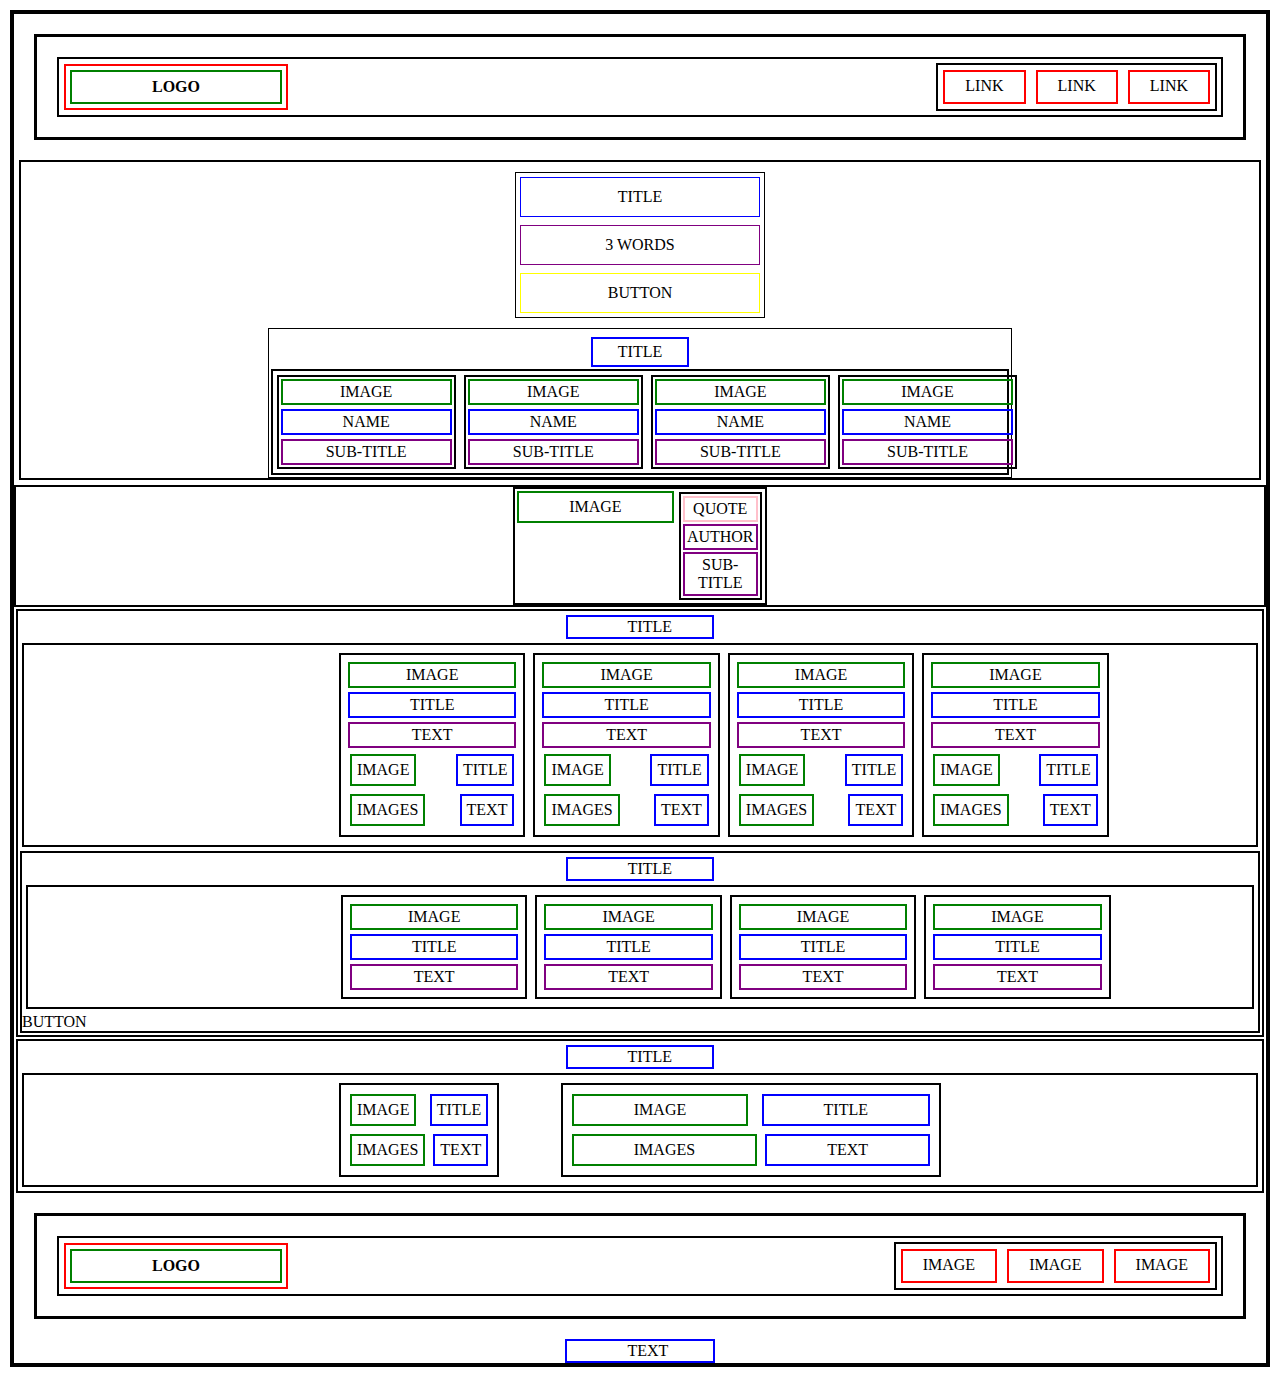
<file: html_advanced/index.html>
<!DOCTYPE html>
<html lang="en">
    <head>
        <meta charset="UTF-8">
        <meta name="viewport" content="width=device-width, initial-scale=1.0">
        <title>HTML wireframe</title>
        <link rel="stylesheet" type="text/css" href="/css/styles.css">
    </head>
    <body>
    <header>
        <div class="header">
        <div class="navigation-wrapper">
            <div class="logo-wrapper">
                <div class="logo-text">
            <a  href="#">
                <span>LOGO</span>
            </a>
            </div>
            </div>
            <div class="link-wrapper">
                <div class="link"><a  href="#">Link</a></div>
                <div class="link"><a  href="#">Link</a></div>
                <div class="link"><a  href="#">Link</a></div>
            </div>
        </div>
    </div>
    </header>
    <main>
        <section>
            <div class="container">
            <div class="title-wrapper">
                <div class="title-1 title ">TITLE</div>
                <div class="words title">3 WORDS</div>
                <div class="button title">BUTTON</div>
            </div>
            <div class="banners">
                <div class="title-2">
                    <a>TITLE</a>
                </div>
                <div class="banners-container">
                     <div class="banner-1">
                        <div class="banner-image"><a href="#">IMAGE</a></div>
                        <div class="banner-name"><a href="#">NAME</a></div>
                        <div class="banner-subtitle"><a href="#">SUB-TITLE</a></div>
                    </div>
                    <div class="banner-2">
                        <div class="banner-image"><a href="#">IMAGE</a></div>
                        <div class="banner-name"><a href="#">NAME</a></div>
                        <div class="banner-subtitle"><a href="#">SUB-TITLE</a></div>
                    </div>
                    <div class="banner-3">
                        <div class="banner-image"><a href="#">IMAGE</a></div>
                        <div class="banner-name"><a href="#">NAME</a></div>
                        <div class="banner-subtitle"><a href="#">SUB-TITLE</a></div>
                    </div>
                    <div class="banner-4">
                        <div class="banner-image"><a href="#">IMAGE</a></div>
                        <div class="banner-name"><a href="#">NAME</a></div>
                        <div class="banner-subtitle"><a href="#">SUB-TITLE</a></div>
                    </div>
                </div>
            </div>
            </div>
        </section>
        <section>
            <div class="quote">
             <div class="quote-section">
                <div class="quote-image"><a href="#">IMAGE</a></div>
                <div class="quote-wrapper">
                <div class="quote-quote"><a href="#">QUOTE</a></div>
                <div class="quote-author"><a href="#">AUTHOR</a></div>
                <div class="quote-subtitle"><a href="#">SUB-TITLE</a></div>
                </div>
            </div> 
            </div>
        </section>
        <section>
            <div class="wrapper-container">
            <div class="wrapper-2">
                <span>TITLE</span>
            </div>
            <div class="parent">
            <div class="Videos">
                <div class="sub-parent">
                    <div class="banner-image"><a href="#">IMAGE</a></div>
                    <div class="banner-name"><a href="#">TITLE</a></div>
                    <div class="banner-subtitle"><a href="#">TEXT</a></div>
                </div>
                <div class="block-images">
                    <div class="image-2">
                        <a href="#">IMAGE</a>
                    </div>
                    <div class="title-4">
                        <a href="#">TITLE</a>
                    </div>
                </div>
                <div class="block-images">
                    <div class="image-3">
                        <a href="#">IMAGES</a>
                    </div>
                    <div class="text-4">
                        <a href="#">TEXT</a>
                    </div>
                </div>
            </div>
            <div class="Videos">
                <div class="sub-parent">
                    <div class="banner-image"><a href="#">IMAGE</a></div>
                    <div class="banner-name"><a href="#">TITLE</a></div>
                    <div class="banner-subtitle"><a href="#">TEXT</a></div>
                </div>
                <div class="block-images">
                    <div class="image-2">
                        <a href="#">IMAGE</a>
                    </div>
                    <div class="title-4">
                        <a href="#">TITLE</a>
                    </div>
                </div>
                <div class="block-images">
                    <div class="image-3">
                        <a href="#">IMAGES</a>
                    </div>
                    <div class="text-4">
                        <a href="#">TEXT</a>
                    </div>
                </div>
            </div>        <div class="Videos">
                <div class="sub-parent">
                    <div class="banner-image"><a href="#">IMAGE</a></div>
                    <div class="banner-name"><a href="#">TITLE</a></div>
                    <div class="banner-subtitle"><a href="#">TEXT</a></div>
                </div>
                <div class="block-images">
                    <div class="image-2">
                        <a href="#">IMAGE</a>
                    </div>
                    <div class="title-4">
                        <a href="#">TITLE</a>
                    </div>
                </div>
                <div class="block-images">
                    <div class="image-3">
                        <a href="#">IMAGES</a>
                    </div>
                    <div class="text-4">
                        <a href="#">TEXT</a>
                    </div>
                </div>
            </div>        <div class="Videos">
                <div class="sub-parent">
                    <div class="banner-image"><a href="#">IMAGE</a></div>
                    <div class="banner-name"><a href="#">TITLE</a></div>
                    <div class="banner-subtitle"><a href="#">TEXT</a></div>
                </div>
                <div class="block-images">
                    <div class="image-2">
                        <a href="#">IMAGE</a>
                    </div>
                    <div class="title-4">
                        <a href="#">TITLE</a>
                    </div>
                </div>
                <div class="block-images">
                    <div class="image-3">
                        <a href="#">IMAGES</a>
                    </div>
                    <div class="text-4">
                        <a href="#">TEXT</a>
                    </div>
                </div>
            </div>
        </div>
        <div class="wrapper-container">
            <div class="wrapper-2">
                <span>TITLE</span>
            </div>
        <div class="parent">
            <div class="Videos">
                <div class="sub-parent">
                    <div class="banner-image"><a href="#">IMAGE</a></div>
                    <div class="banner-name"><a href="#">TITLE</a></div>
                    <div class="banner-subtitle"><a href="#">TEXT</a></div>
                </div>
            </div>
            <div class="Videos">
                <div class="sub-parent">
                    <div class="banner-image"><a href="#">IMAGE</a></div>
                    <div class="banner-name"><a href="#">TITLE</a></div>
                    <div class="banner-subtitle"><a href="#">TEXT</a></div>
                </div>
            </div>        <div class="Videos">
                <div class="sub-parent">
                    <div class="banner-image"><a href="#">IMAGE</a></div>
                    <div class="banner-name"><a href="#">TITLE</a></div>
                    <div class="banner-subtitle"><a href="#">TEXT</a></div>
                </div>
            </div>        <div class="Videos">
                <div class="sub-parent">
                    <div class="banner-image"><a href="#">IMAGE</a></div>
                    <div class="banner-name"><a href="#">TITLE</a></div>
                    <div class="banner-subtitle"><a href="#">TEXT</a></div>
                </div>
            </div>
        </div>
        <div class="wrapper-4">
            <span>BUTTON</span>
        </div>
        </div>
        </section>
        <div class="wrapper-container">
            <div class="wrapper-2">
                <span>TITLE</span>
            </div>
            <div class="parent">
            <div class="Videos">
                <div class="block-images">
                    <div class="image-2">
                        <a href="#">IMAGE</a>
                    </div>
                    <div class="title-4">
                        <a href="#">TITLE</a>
                    </div>
                </div>
                <div class="block-images">
                    <div class="image-3">
                        <a href="#">IMAGES</a>
                    </div>
                    <div class="text-4">
                        <a href="#">TEXT</a>
                    </div>
                </div>
            </div>
               <div class="Videos">
                <div class="block-images">
                    <div class="image6">
                        <a href="#">IMAGE</a>
                    </div>
                    <div class="title8">
                        <a href="#">TITLE</a>
                    </div>
                </div>
                <div class="block-images">
                    <div class="image5">
                        <a href="#">IMAGES</a>
                    </div>
                    <div class="title7">
                        <a href="#">TEXT</a>
                    </div>
                </div>
            </div>
        </div> 
    </main>
    <footer>
        <div class="footer">
            <div class="navigation-wrapper">
                <div class="logo-wrapper">
                    <div class="logo-text">
                <a  href="#">
                    <span>LOGO</span>
                </a>
                </div>
                </div>
                <div class="link-wrapper">
                    <div class="link"><a  href="#">IMAGE</a></div>
                    <div class="link"><a  href="#">IMAGE</a></div>
                    <div class="link"><a  href="#">IMAGE</a></div>
                </div>
            </div>
        </div>
        <div class="wrapper-2">
            <span>TEXT</span>
        </div>
    </footer>
    </body>
</html>
</file>
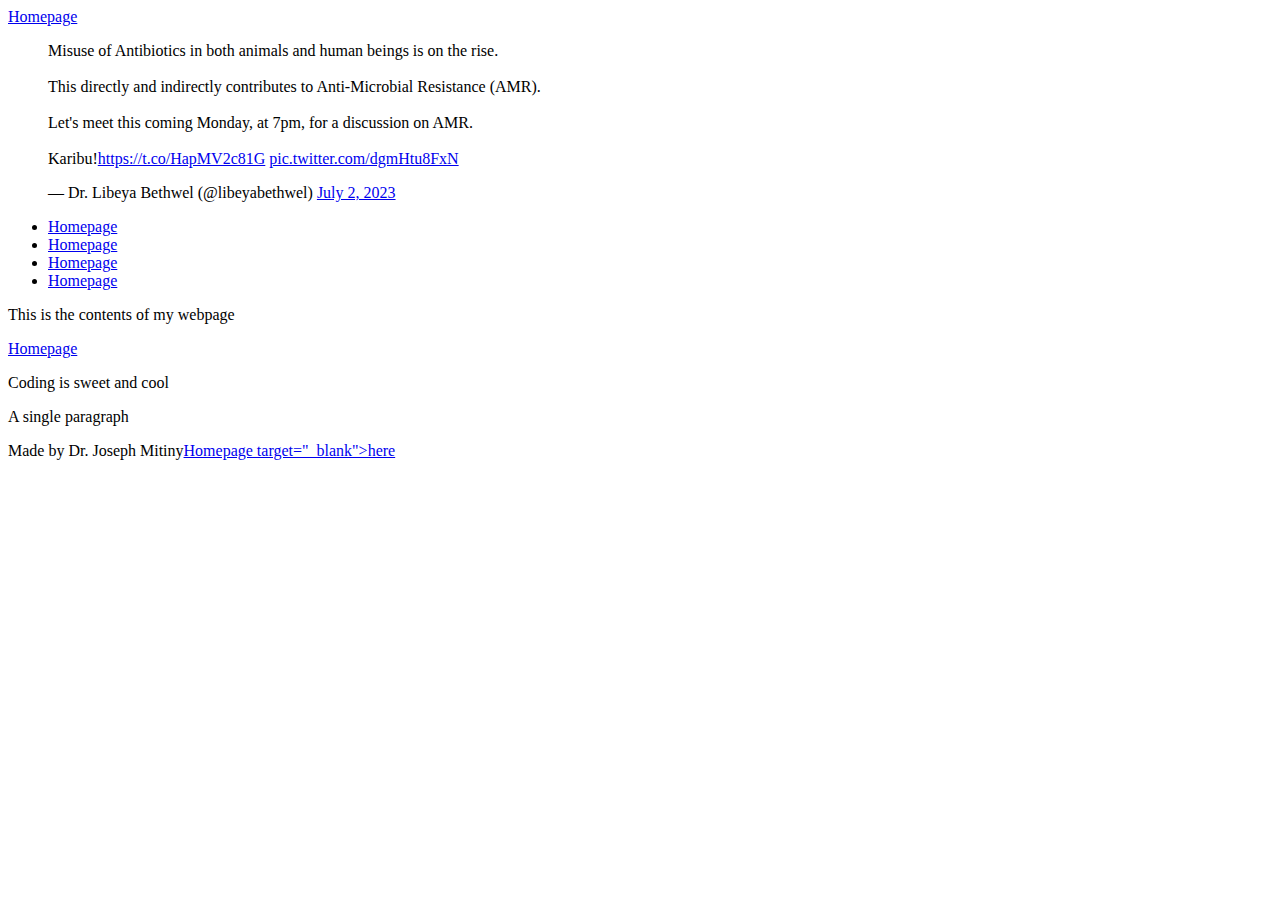
<file: tweets.html>
<!DOCTYPE html>
<html lang="en">
    <head>
        <meta charset="UTF-8">
        <meta name="viewport" content="width=device-width, initial-scale=1.0">
        <title>My first day coding</title>
    </head>
    <body>
        <a href="/index.html">Homepage</a>
        <blockquote class="twitter-tweet" data-theme="dark"><p lang="en" dir="ltr">Misuse of Antibiotics in both animals and human beings is on the rise.<br><br>This directly and indirectly contributes to Anti-Microbial Resistance (AMR).<br><br>Let&#39;s meet this coming Monday, at 7pm, for a discussion on AMR.<br><br>Karibu!<a href="https://t.co/HapMV2c81G">https://t.co/HapMV2c81G</a> <a href="https://t.co/dgmHtu8FxN">pic.twitter.com/dgmHtu8FxN</a></p>&mdash; Dr. Libeya Bethwel (@libeyabethwel) <a href="https://twitter.com/libeyabethwel/status/1675371730204864512?ref_src=twsrc%5Etfw">July 2, 2023</a></blockquote> <script async src="https://platform.twitter.com/widgets.js" charset="utf-8"></script>
        <header>
            <ul>
                <li><a href="/index.html">Homepage</a></li>
                <li><a href="/index.html">Homepage</a></li>
                <li><a href="/index.html">Homepage</a></li>
                <li><a href="/index.html">Homepage</a></li>
            </ul>
        </header>
        <main>
            <article>
                <p>This is the contents of my webpage</p>
                <a href="/index.html">Homepage</a>
                <p>Coding is sweet and cool</p>
            </article>
            <aside>
                <p>A single paragraph</p>
            </aside>
        </main>
        <footer>
            <p>Made by Dr. Joseph Mitiny<a href="/index.html">Homepage target="_blank">here</a> </p>
        </footer>
    </body>
</html>
</file>
<file: css/styles.css>
body {
    border: 4px solid black;
    margin: 10px;
}
.navigation-wrapper {
    border: 2px solid black;
    margin: 20px;
    display:flex !important;
    flex-direction: row;
    justify-content: space-between;
    flex-wrap: wrap;

}
.header {
    border: 3px solid black;
    margin: 20px;
}
.logo-wrapper {
    border: 2px solid red;
    margin: 5px;
}
.logo-text {
    border: 2px solid green;
    margin:4px;
    padding: 6px 80px;
    font-weight: bolder;
}
a{
    text-decoration: none;
    color:black !important;
}

.link-wrapper{
    border:2px solid black;
    display:flex;
    margin:4px;
 flex-direction: row;
 flex-wrap: wrap;
}
.link{
    border:2px solid red;
    margin:5px;
    padding:5px 20px;
    text-transform: uppercase;
}
.title-wrapper {
    border: 1px solid black;
    display: flex;
    flex-direction: column;
    width: 20%;
    margin: auto; 
    margin-top: 10px;
}
.title-1 {
    border: 1px solid blue;
}
.words {
    border: 1px solid purple;
}
.button {
    border: 1px solid yellow;
}
.title {
    margin: 4px;
    padding: 10px;
    text-align: center;
}
.container {
    border: 2px solid black;
    margin: 5px;

}
.banners {
    border: 1px solid black;
    width: 60%;
    margin: auto;
    margin-top: 10px;
}
.title-2 {
    text-align: center;
    border: 2px solid blue;
    width: 10%;
    margin: auto;
    margin-top:8px;
    padding: 4px 10px;
}
.banners-container {
    border: 2px solid black;
    flex-direction: row;
    margin: 2px;
    display: flex;
    justify-content: space-between;
}
.banner-1 {
    flex-direction: column;
    display: flex;
    border: 2px solid black;
    margin: 4px;
}
.banner-image {
    text-align: center;
    border: 2px solid green;
    margin: 2px;
    padding: 2px;
}
.banner-2 {
    flex-direction: column;
    display: flex;
    border: 2px solid black;
    margin: 4px;
}
.banner-3 {
    flex-direction: column;
    display: flex;
    border: 2px solid black;
    margin: 4px;
}
.banner-4 {
    flex-direction: column;
    display: flex;
    border: 2px solid black;
    margin: 4px;
}
.banner-name {
    text-align: center;
    border: 2px solid blue;
    margin: 2px;
    padding: 2px 60px;
}
.banner-subtitle {
    text-align: center;
    border: 2px solid purple;
    margin: 2px;
    padding: 2px;
}
.quote-section {
    border: 2px solid black;
    margin: 4px;
    display: flex;
    width: 20%;
    margin: auto;
    flex-direction: row;
    justify-content: space-between;

}
.quote {
    border: 2px solid black;
    margin-top: 4px;

}
.quote-image {
    text-align: center;
    border: 2px solid green;
    margin: 2px;
    padding: 5px 50px;
    height: 4%;

}
.quote-quote {
    text-align: center;
    border: 2px solid pink;
    margin: 2px;
    padding: 2px;

}
.quote-author {
    text-align: center;
    border: 2px solid purple;
    margin: 2px;
    padding: 2px;

}
.quote-subtitle {
    text-align: center;
    border: 2px solid purple;
    margin: 2px;
    padding: 2px;
}
.quote-wrapper {
    border: 2px solid black;
    margin: 3px;  
}
.wrapper-2 {
    border: 2px solid blue;
    margin: 2px;
    text-align: center;
    width: 2%;
    margin: auto;
    padding: 1px 60px;
    margin-top: 4px;
}
.wrapper-container {
    border: 2px solid black;
    margin: 2px;

}
.parent {
    border: 2px solid black;
    padding: 4px 25%;
    display: flex;
    flex-direction: row;
    justify-content: space-between;
    margin: 4px;
    

}
.sub-parent {
    display: flex;
    flex-direction: column;

}
.block-images {
    display: flex;
    flex-direction: row;
    justify-content: space-between; 
}
.image-2, .image-3{
    border: 2px solid green;
    text-align: center;
    padding: 5px;
    margin: 4px;
}
.title-4, .text-4 {
    border: 2px solid blue;
    text-align: center;
    padding: 5px;
    margin: 4px;
}
.Videos {
    display: flex;
    border: 2px solid black;
    margin: 4px;
    padding: 5px;
    flex-direction: column;
}

.image5 {
    border: 2px solid green;
    text-align: center;
    padding: 5px 60px;
    margin: 4px;
}
.title7 {
    border: 2px solid blue;
    text-align: center;
    padding: 5px 60px;
    margin: 4px;
}


.image6{
    border: 2px solid green;
    text-align: center;
    padding: 5px 60px;
    margin: 4px;
}
.title8 {
    border: 2px solid blue;
    text-align: center;
    padding: 5px 60px;
    margin: 4px;
}

.wrapper-2 {
    border: 2px solid blue;
    margin: 2px;
    text-align: center;
    width: 2%;
    margin: auto;
    padding: 1px 60px;
    margin-top: 4px;
}
.footer {
    border: 3px solid black;
    margin: 20px;
}
</file>
